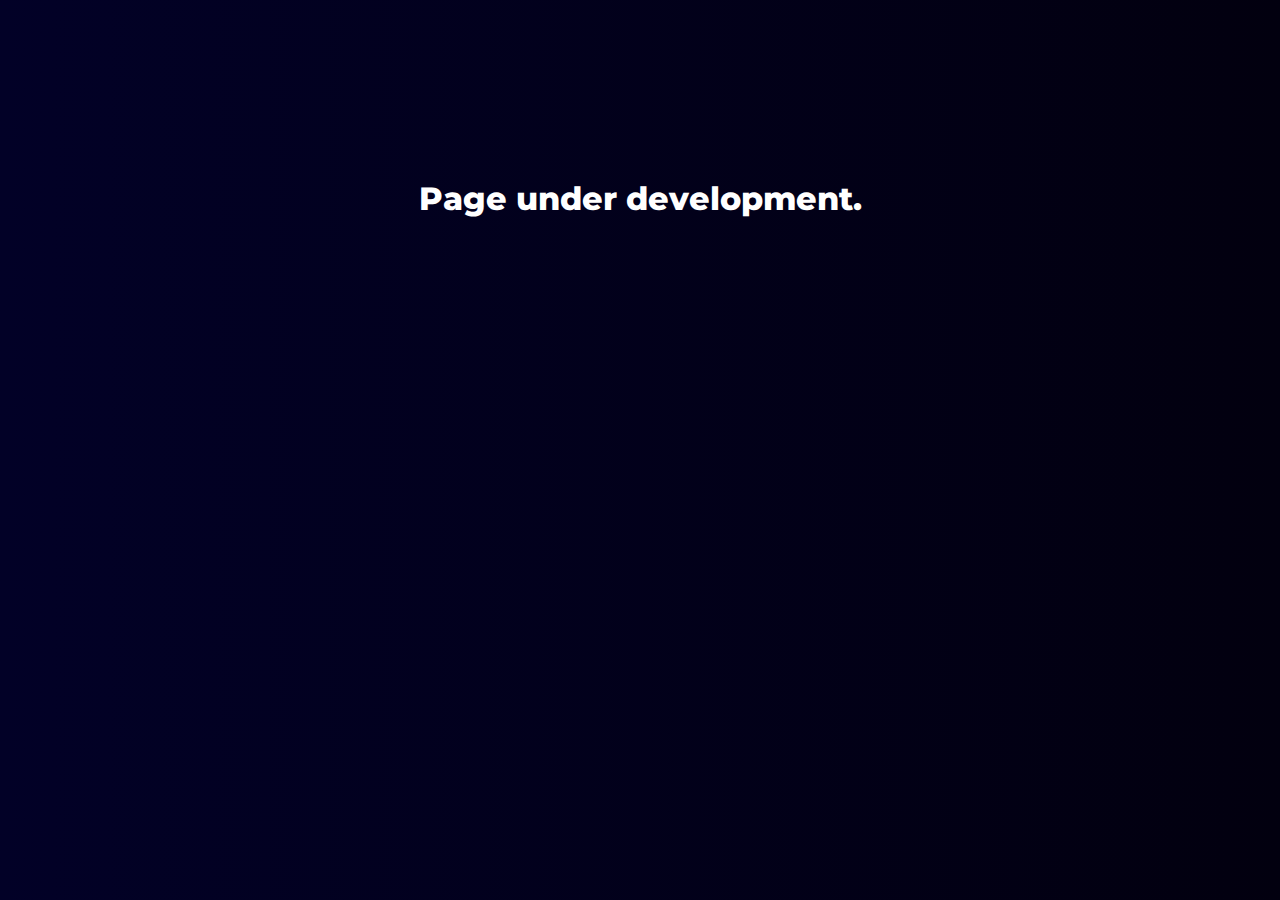
<file: index.html>
<!DOCTYPE html>
<html lang="pt-BR">
<head>
    <meta charset="UTF-8">
    <meta name="viewport" content="width=device-width, initial-scale=1.0">
    <title>Marcus Neto</title>

    <!-- Bootstrap -->
    <link href="https://cdn.jsdelivr.net/npm/bootstrap@5.3.3/dist/css/bootstrap.min.css" rel="stylesheet"
        integrity="sha384-QWTKZyjpPEjISv5WaRU9OFeRpok6YctnYmDr5pNlyT2bRjXh0JMhjY6hW+ALEwIH" crossorigin="anonymous">
    <!-- Font Awesome CSS -->
    <link href="https://cdnjs.cloudflare.com/ajax/libs/font-awesome/6.3.0/css/all.min.css" rel="stylesheet">

    <link rel="stylesheet" href="./css/index.css">
    <link rel="stylesheet" href="./css/header.css">
    <link rel="stylesheet" href="./css/footer.css">

    <!-- Google tag (gtag.js) -->
    <script async src="https://www.googletagmanager.com/gtag/js?id=G-MCTM1FGM3H"></script>
    <script>
        window.dataLayer = window.dataLayer || [];
        function gtag(){dataLayer.push(arguments);}
        gtag('js', new Date());

        gtag('config', 'G-MCTM1FGM3H');
    </script>

</head>


<body>

    <main>

        <div>
            <h2>Page under development.</h2>
        </div>
        

    </main>
</body>
</html>
</file>
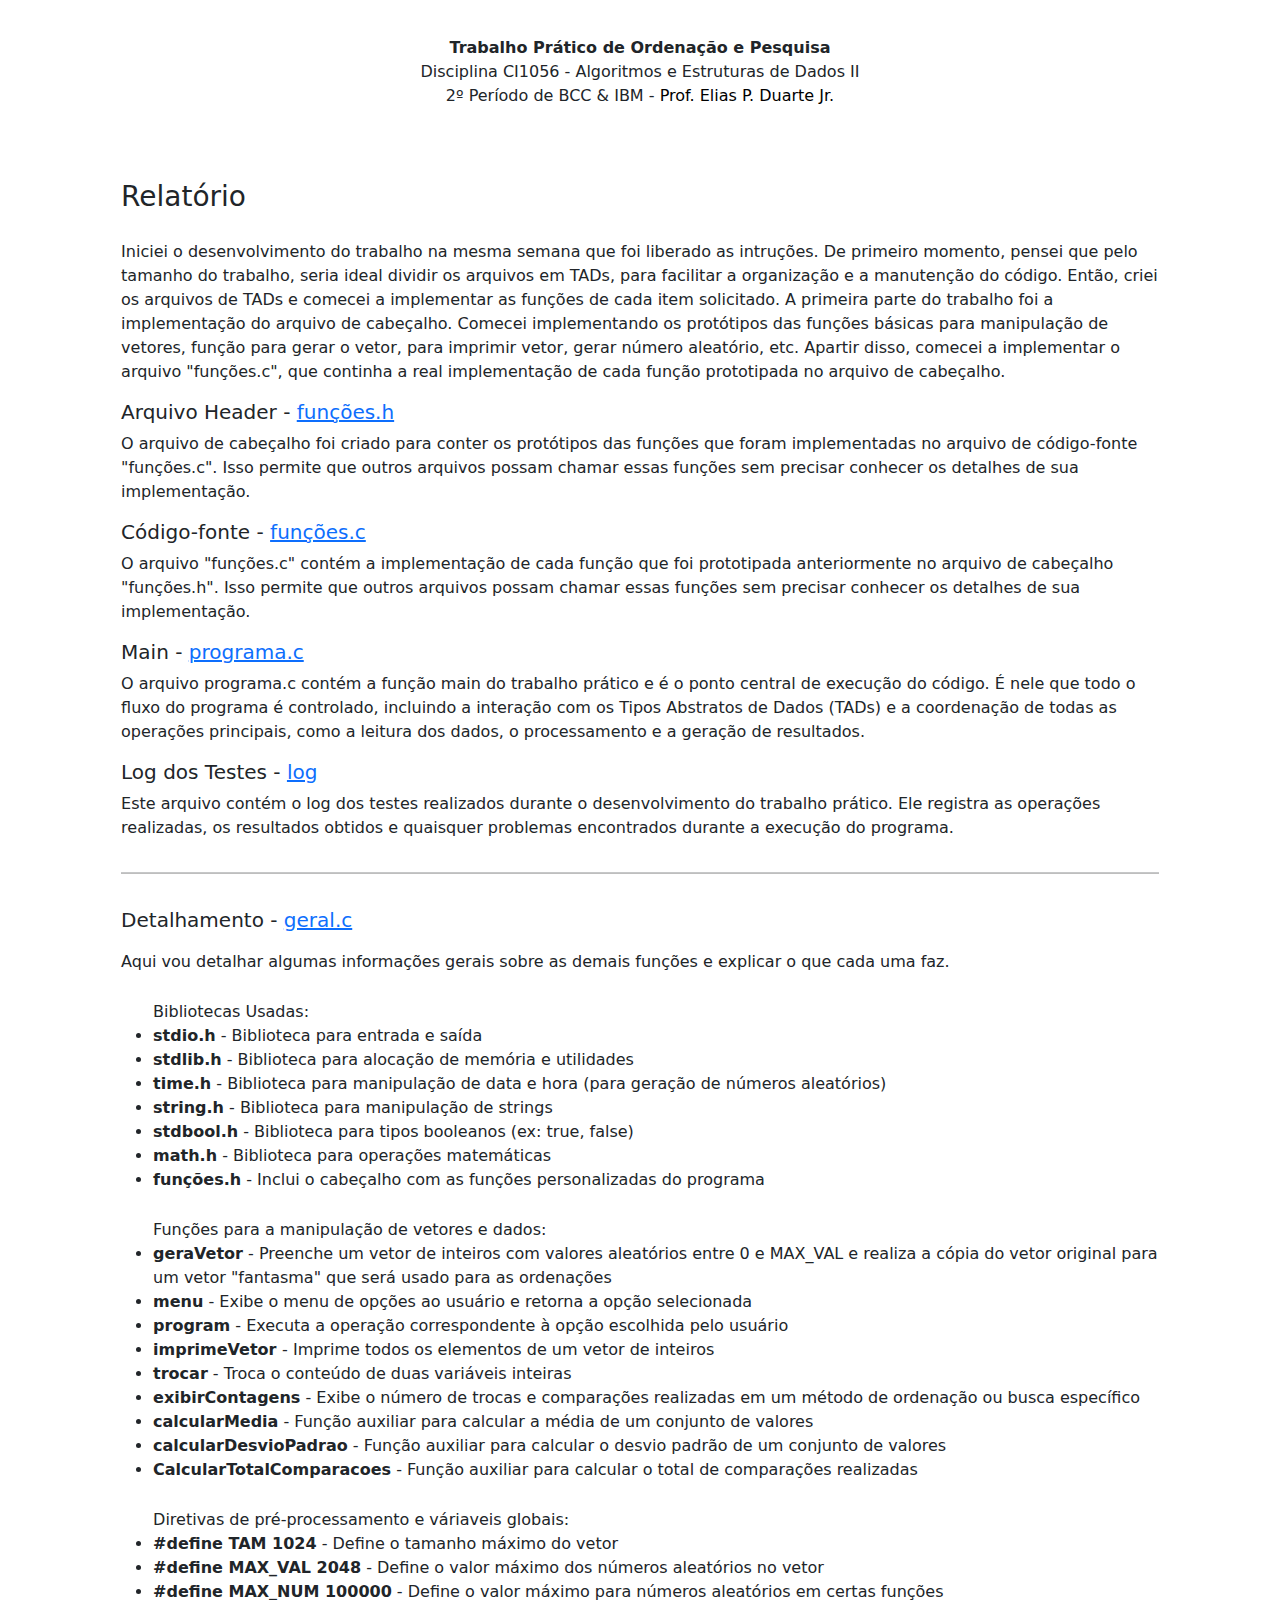
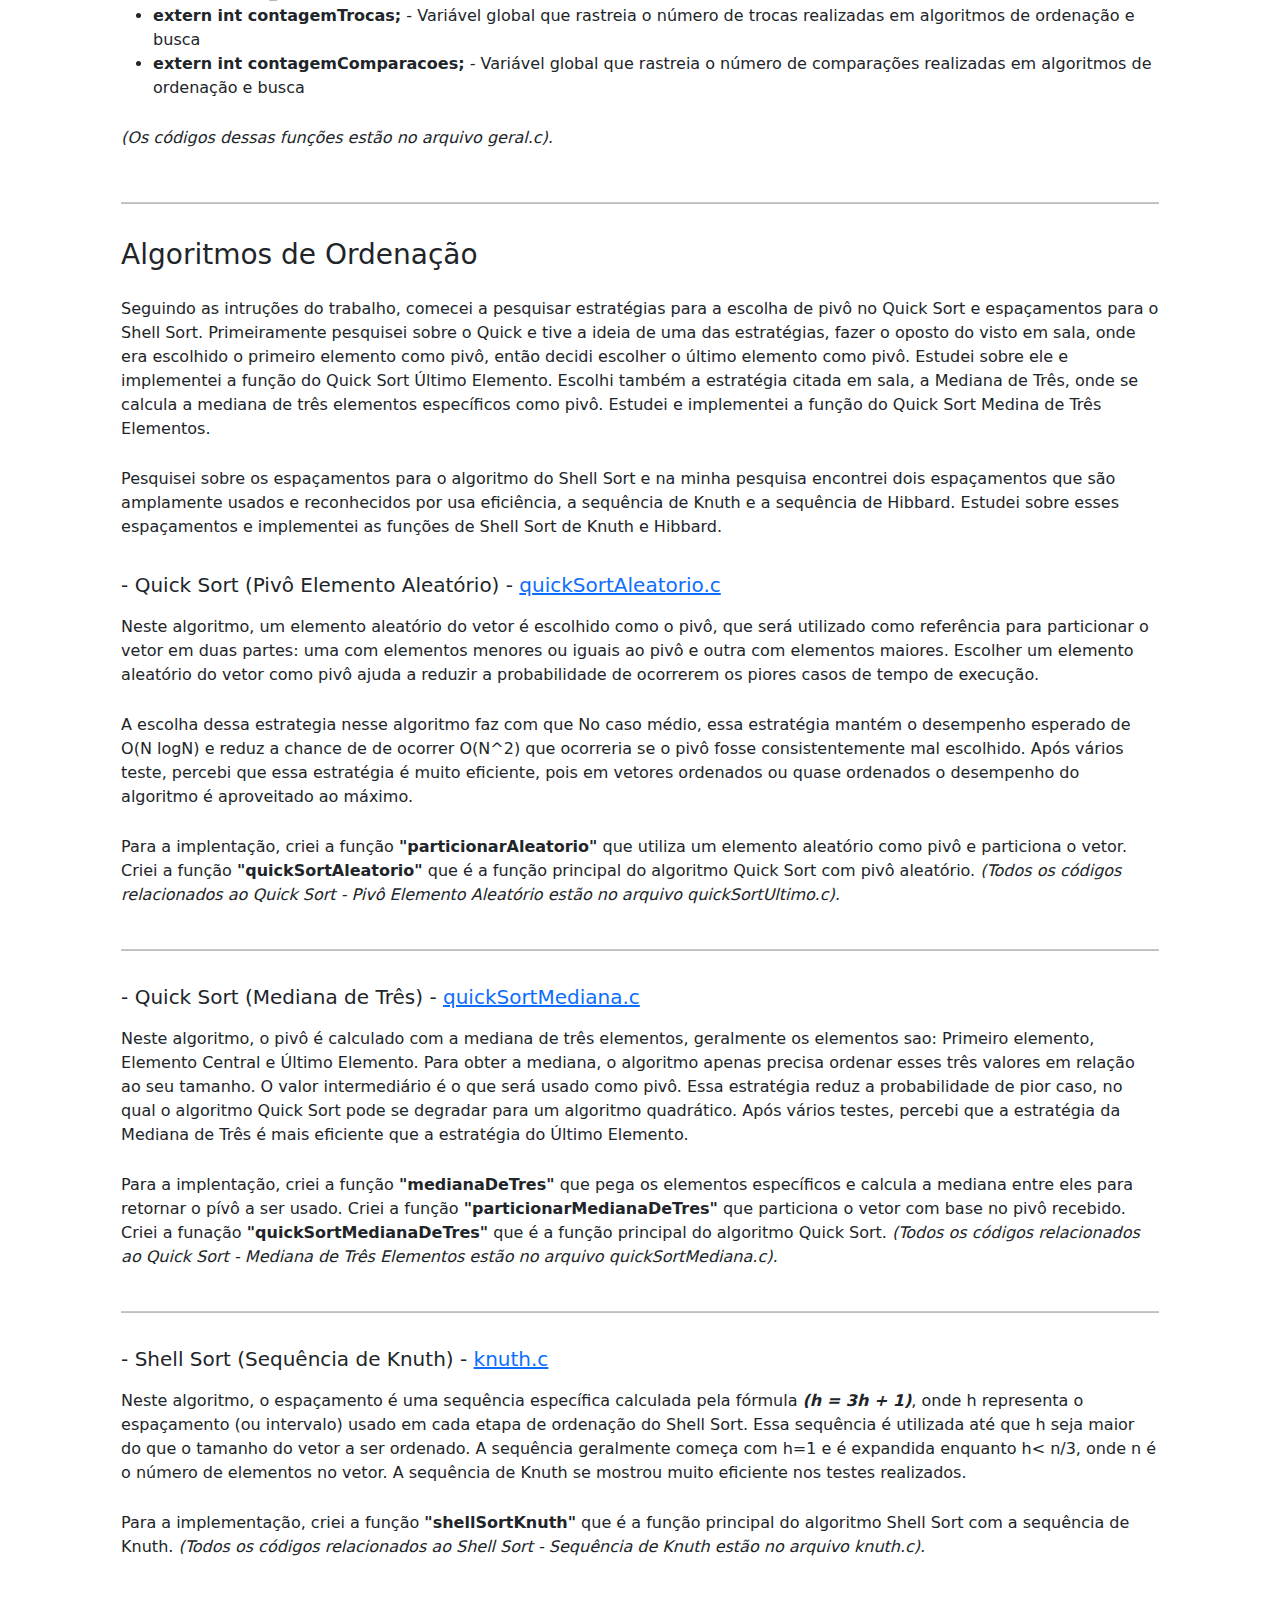
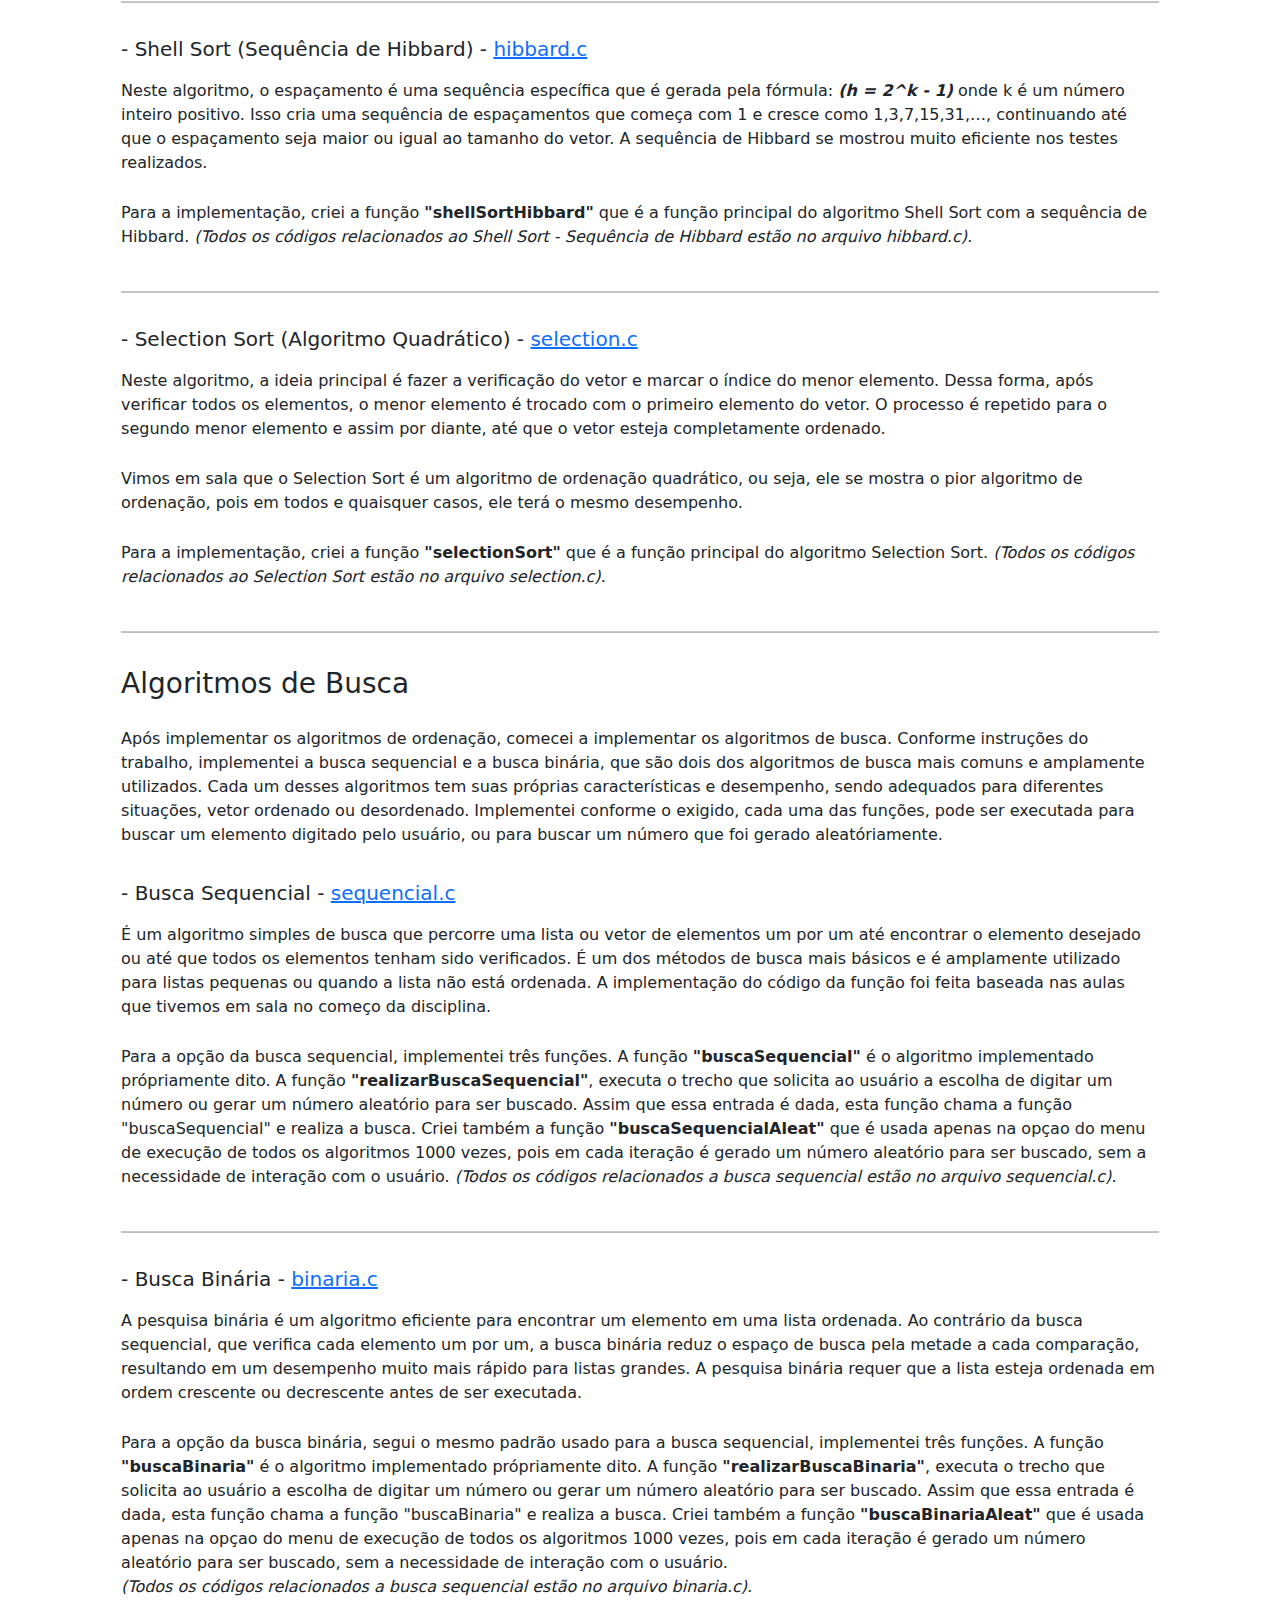
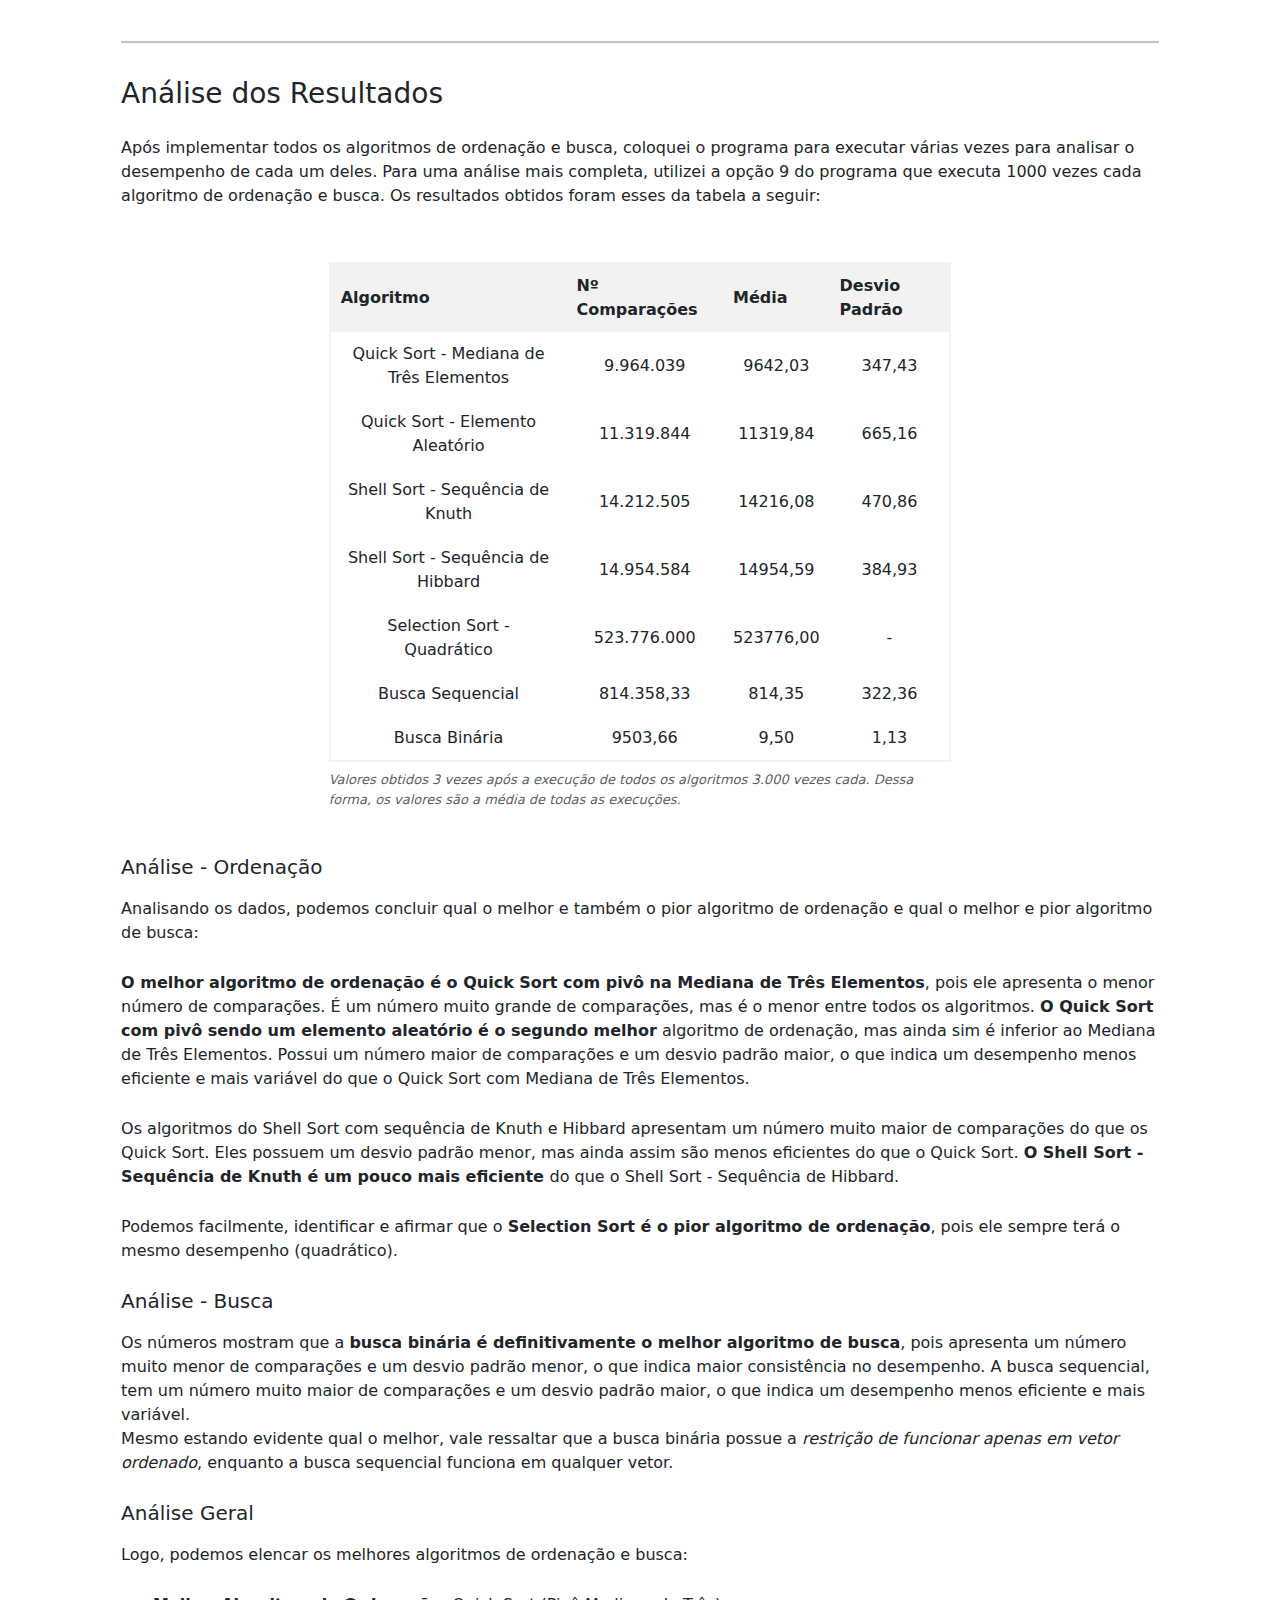
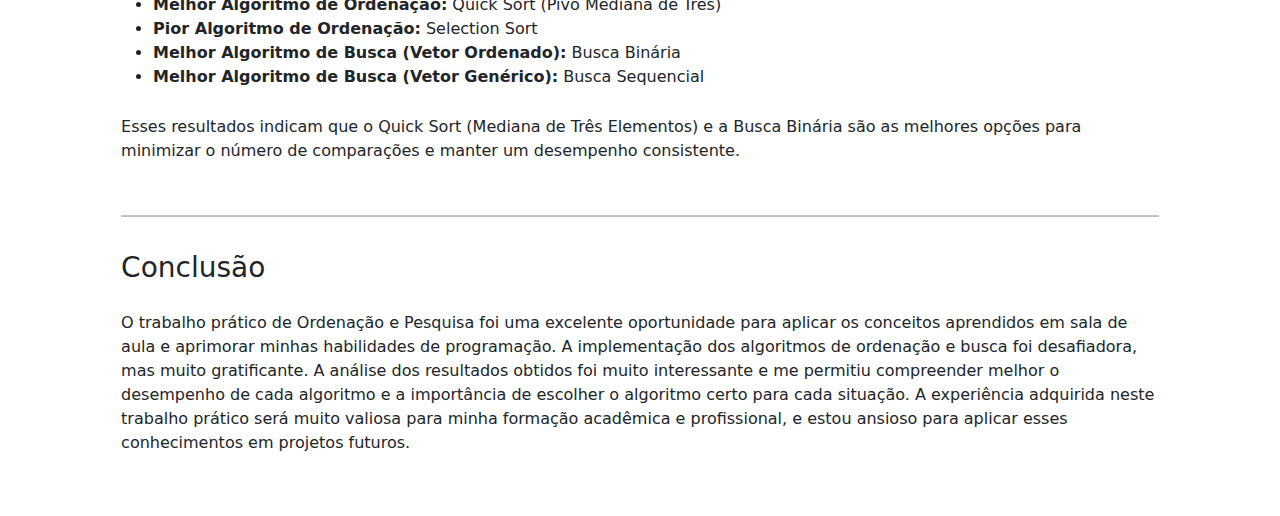
<file: pages/algoritmos2.html>
<!DOCTYPE html>
<html lang="pt-BR">

<head>
    <meta charset="UTF-8">
    <meta name="viewport" content="width=device-width, initial-scale=1.0">
    <title>Algoritmos 2</title>
    <link rel="stylesheet" href="../css/alg2/algoritmos2.css">
    <link rel="stylesheet" href="../css/alg2/header_alg2.css">
    <link rel="stylesheet" href="../css/alg2/tabelas.css">
    <link href="https://cdn.jsdelivr.net/npm/bootstrap@5.3.3/dist/css/bootstrap.min.css" rel="stylesheet"
        integrity="sha384-QWTKZyjpPEjISv5WaRU9OFeRpok6YctnYmDr5pNlyT2bRjXh0JMhjY6hW+ALEwIH" crossorigin="anonymous">

</head>

<header>

    <p><strong>Trabalho Prático de Ordenação e Pesquisa</strong></p>
    <p>Disciplina CI1056 - Algoritmos e Estruturas de Dados II</p>
    <p>2º Período de BCC & IBM - <a href="https://www.inf.ufpr.br/elias/algoritmos/index.html" target="_blank">Prof. Elias P. Duarte Jr.</a></p>

</header>




<body>

    <main>
        <h3>Relatório</h3>
        <section class="relatorio">

            <p>
                Iniciei o desenvolvimento do trabalho na mesma semana que foi liberado as intruções.
                De primeiro momento, pensei que pelo tamanho do trabalho, seria ideal
                dividir os arquivos em TADs, para facilitar a organização e a manutenção do código.
                Então, criei os arquivos de TADs e comecei a implementar as funções de cada item solicitado.
                A primeira parte do trabalho foi a implementação do arquivo de cabeçalho.
                Comecei implementando os protótipos das funções básicas para manipulação de vetores, função para gerar o
                vetor,
                para imprimir vetor, gerar número aleatório, etc.
                Apartir disso, comecei a implementar o arquivo "funções.c", que continha a real implementação de cada
                função prototipada no arquivo de cabeçalho.
            </p>

            <h5>Arquivo Header - <a href="../files/funções.h.txt" target="_blank">funções.h</a></h5>
            <p>
                O arquivo de cabeçalho foi criado para conter os protótipos das funções que foram implementadas no
                arquivo de código-fonte "funções.c". Isso permite que outros arquivos possam chamar essas funções sem
                precisar conhecer
                os detalhes de sua implementação.
            </p>

            <h5>Código-fonte - <a href="../files/funções.c.txt" target="_blank">funções.c</a></h5>
            <p>
                O arquivo "funções.c" contém a implementação de cada função que foi prototipada anteriormente no arquivo
                de cabeçalho "funções.h".
                Isso permite que outros arquivos possam chamar essas funções sem precisar conhecer os detalhes de sua
                implementação.
            </p>

            <h5>Main - <a href="../files/programa.c.txt" target="_blank">programa.c</a></h5>
            <p>
                O arquivo programa.c contém a função main do trabalho prático e é o ponto central de execução do código.
                É nele que todo o fluxo do programa é controlado, incluindo a interação com os Tipos Abstratos de Dados (TADs)
                e a coordenação de todas as operações principais, como a leitura dos dados, o processamento e a geração
                de resultados.
            </p>

            <h5>Log dos Testes - <a href="../files/saida.txt" target="_blank">log</a></h5>
            <p>
                Este arquivo contém o log dos testes realizados durante o desenvolvimento do trabalho prático.
                Ele registra as operações realizadas, os resultados obtidos e quaisquer problemas encontrados durante a
                execução do programa.
            <hr>
        </section>

<!-- --------------------------------------------------------------------------------------------------------------------------------------------- -->

        
        <section class="ordenacao">
            <h5>Detalhamento - <a href="../files/geral.c.txt" target="_blank">geral.c</a></h5>
            <p>
               Aqui vou detalhar algumas informações gerais sobre as demais funções e explicar o que cada uma faz.<br>
               <ul>
                    Bibliotecas Usadas:
                    <li><strong>stdio.h</strong> - Biblioteca para entrada e saída</li>
                    <li><strong>stdlib.h</strong> - Biblioteca para alocação de memória e utilidades</li>
                    <li><strong>time.h</strong> - Biblioteca para manipulação de data e hora (para geração de números aleatórios)</li>
                    <li><strong>string.h</strong> - Biblioteca para manipulação de strings</li>
                    <li><strong>stdbool.h</strong> - Biblioteca para tipos booleanos (ex: true, false)</li>
                    <li><strong>math.h</strong> - Biblioteca para operações matemáticas</li>
                    <li><strong>funções.h</strong> - Inclui o cabeçalho com as funções personalizadas do programa</li> 
               </ul>
            
                <ul>
                    Funções para a manipulação de vetores e dados:
                    <li><strong>geraVetor</strong> - Preenche um vetor de inteiros com valores aleatórios entre 0 e MAX_VAL e realiza a cópia do
                                                        vetor original para um vetor "fantasma" que será usado para as ordenações                                
                    </li>
                    <li><strong>menu</strong> - Exibe o menu de opções ao usuário e retorna a opção selecionada</li>
                    <li><strong>program</strong> - Executa a operação correspondente à opção escolhida pelo usuário</li>
                    <li><strong>imprimeVetor </strong> - Imprime todos os elementos de um vetor de inteiros</li>
                    <li><strong>trocar</strong> - Troca o conteúdo de duas variáveis inteiras</li>
                    <li><strong>exibirContagens</strong> - Exibe o número de trocas e comparações realizadas em um método de ordenação ou busca específico</li>
                    <li><strong>calcularMedia</strong> - Função auxiliar para calcular a média de um conjunto de valores</li> 
                    <li><strong>calcularDesvioPadrao</strong> - Função auxiliar para calcular o desvio padrão de um conjunto de valores</li> 
                    <li><strong>CalcularTotalComparacoes</strong> - Função auxiliar para calcular o total de comparações realizadas</li> 
               </ul>

               <ul>
                    Diretivas de pré-processamento e váriaveis globais:
                <li><strong>#define TAM 1024</strong> - Define o tamanho máximo do vetor</li>
                <li><strong>#define MAX_VAL 2048</strong> - Define o valor máximo dos números aleatórios no vetor</li>
                <li><strong>#define MAX_NUM 100000</strong> - Define o valor máximo para números aleatórios em certas funções</li>
                <li><strong>extern int contagemTrocas;</strong> - Variável global que rastreia o número de trocas realizadas em algoritmos de ordenação e busca</li>
                <li><strong>extern int contagemComparacoes;</strong> - Variável global que rastreia o número de comparações realizadas em algoritmos de ordenação e busca</li>
           </ul>
               <em>(Os códigos dessas funções estão no arquivo geral.c).</em>
            </p>
            <hr>
        </section>

<!-- --------------------------------------------------------------------------------------------------------------------------------------------- -->

        <h3>Algoritmos de Ordenação</h3>
        <section class="ordenacao">
            <p>
                Seguindo as intruções do trabalho, comecei a pesquisar estratégias para a escolha de pivô no Quick Sort
                e espaçamentos para o Shell Sort. Primeiramente pesquisei sobre o Quick e tive a ideia de uma das estratégias,
                fazer o oposto do visto em sala, onde era escolhido o primeiro elemento como pivô, então decidi escolher o
                último elemento como pivô. Estudei sobre ele e implementei a função do Quick Sort Último Elemento. Escolhi também 
                a estratégia citada em sala, a Mediana de Três, onde se calcula a mediana de três elementos específicos como pivô. 
                Estudei e implementei a função do Quick Sort Medina de Três Elementos.   
            </p>
            <p>
                Pesquisei sobre os espaçamentos para o algoritmo do Shell Sort e na minha pesquisa encontrei dois espaçamentos
                que são amplamente usados e reconhecidos por usa eficiência, a sequência de Knuth e a sequência de Hibbard. Estudei
                sobre esses espaçamentos e implementei as funções de Shell Sort de Knuth e Hibbard.
            </p>
        </section>

<!-- --------------------------------------------------------------------------------------------------------------------------------------------- -->

        <section class="ordenacao">
            <h5>- Quick Sort (Pivô Elemento Aleatório) - <a href="../files/quickAleatorio.c.txt" target="_blank">quickSortAleatorio.c</a></h5>
            <p>
                Neste algoritmo, um elemento aleatório do vetor é escolhido como o pivô, que será utilizado como referência para
                particionar o vetor em duas partes: uma com elementos menores ou iguais ao pivô e outra com elementos maiores.
                Escolher um elemento aleatório do vetor como pivô  ajuda a reduzir a probabilidade de ocorrerem os piores casos de tempo de execução.
            </p>
            <p>
                A escolha dessa estrategia nesse algoritmo faz com que No caso médio, essa estratégia mantém o desempenho esperado de O(N logN) 
                e reduz a chance de de ocorrer O(N^2) que ocorreria se o pivô fosse consistentemente mal escolhido.
                Após vários teste, percebi que essa estratégia é muito eficiente, pois em vetores ordenados ou quase ordenados
                o desempenho do algoritmo é aproveitado ao máximo.
            </p>
            <p>
                Para a implentação, criei a função <b>"particionarAleatorio"</b> que utiliza um elemento aleatório como pivô e particiona o vetor.
                Criei a função <b>"quickSortAleatorio"</b> que é a função principal do algoritmo Quick Sort com pivô aleatório.
                <em>(Todos os códigos relacionados ao Quick Sort - Pivô Elemento Aleatório estão no arquivo quickSortUltimo.c).</em>
            </p>
            <hr>
        </section>
        
<!-- --------------------------------------------------------------------------------------------------------------------------------------------- -->

        <section class="ordenacao">
            <h5>- Quick Sort (Mediana de Três) - <a href="../files/quickMediana.c.txt" target="_blank">quickSortMediana.c</a></h5>
            <p>
                Neste algoritmo, o pivô é calculado com a mediana de três elementos, geralmente os elementos sao: 
                Primeiro elemento, Elemento Central e Último Elemento. Para obter a mediana, o algoritmo apenas precisa
                ordenar esses três valores em relação ao seu tamanho. O valor intermediário é o que será usado como pivô.
                Essa estratégia reduz a probabilidade de pior caso, no qual o algoritmo Quick Sort pode se degradar para 
                um algoritmo quadrático. Após vários testes, percebi que a estratégia da Mediana de Três é mais eficiente 
                que a estratégia do Último Elemento.
            </p>
            <p>
                Para a implentação, criei a função <b>"medianaDeTres"</b> que pega os elementos específicos e calcula a mediana entre eles para retornar o pívô a ser usado.
                Criei a função <b>"particionarMedianaDeTres"</b> que particiona o vetor com base no pivô recebido. Criei a funação <b>"quickSortMedianaDeTres"</b> 
                que é a função principal do algoritmo Quick Sort. <em>(Todos os códigos relacionados ao Quick Sort - Mediana de Três Elementos estão no arquivo quickSortMediana.c).</em>
            </p>
            <hr>
        </section>

<!-- --------------------------------------------------------------------------------------------------------------------------------------------- -->

        <section class="ordenacao">
            <h5>- Shell Sort (Sequência de Knuth) - <a href="../files/knuth.c.txt" target="_blank">knuth.c</a></h5>
            <p>
                Neste algoritmo, o espaçamento é uma sequência específica calculada pela fórmula <b><em>(h = 3h + 1)</em></b>, onde h representa o
                espaçamento (ou intervalo) usado em cada etapa de ordenação do Shell Sort. Essa sequência é utilizada até que h
                seja maior do que o tamanho do vetor a ser ordenado. A sequência geralmente começa com h=1 e é expandida enquanto
                h< n/3, onde n é o número de elementos no vetor. A sequência de Knuth se mostrou muito eficiente nos testes realizados.
            </p>
            <p>
                Para a implementação, criei a função <b>"shellSortKnuth"</b> que é a função principal do algoritmo Shell Sort com a sequência de Knuth.
                <em>(Todos os códigos relacionados ao Shell Sort - Sequência de Knuth estão no arquivo knuth.c).</em>
            </p>
            <hr>
        </section>
    
<!-- --------------------------------------------------------------------------------------------------------------------------------------------- -->

        <section class="ordenacao">
            <h5>- Shell Sort (Sequência de Hibbard) - <a href="../files/hibbard.c.txt" target="_blank">hibbard.c</a></h5>
            <p>
                Neste algoritmo, o espaçamento é uma sequência específica que é gerada pela fórmula: <b><em>(h = 2^k - 1)</em></b>
                onde k é um número inteiro positivo. Isso cria uma sequência de espaçamentos que começa com 1 e cresce como 1,3,7,15,31,…, 
                continuando até que o espaçamento seja maior ou igual ao tamanho do vetor.  A sequência de Hibbard se mostrou muito eficiente nos testes realizados.
            </p>
            <p>
                Para a implementação, criei a função <b>"shellSortHibbard"</b> que é a função principal do algoritmo Shell Sort com a sequência de Hibbard.
                <em>(Todos os códigos relacionados ao Shell Sort - Sequência de Hibbard estão no arquivo hibbard.c).</em>
            </p>
            <hr>
        </section>
        
<!-- --------------------------------------------------------------------------------------------------------------------------------------------- -->

        <section class="ordenacao">
            <h5>- Selection Sort (Algoritmo Quadrático) - <a href="../files/selection.c.txt" target="_blank">selection.c</a></h5>
            <p>
                Neste algoritmo, a ideia principal é fazer a verificação do vetor e marcar o índice do menor elemento.
                Dessa forma, após verificar todos os elementos, o menor elemento é trocado com o primeiro elemento do vetor.
                O processo é repetido para o segundo menor elemento e assim por diante, até que o vetor esteja completamente ordenado.
            </p>
            <p>
                Vimos em sala que o Selection Sort é um algoritmo de ordenação quadrático, ou seja, ele se mostra o pior algoritmo
                de ordenação, pois em todos e quaisquer casos, ele terá o mesmo desempenho.
            </p>
            <p>
                Para a implementação, criei a função <b>"selectionSort"</b> que é a função principal do algoritmo Selection Sort.
                <em>(Todos os códigos relacionados ao Selection Sort estão no arquivo selection.c).</em>
            </p>
            <hr>
        </section>

<!-- --------------------------------------------------------------------------------------------------------------------------------------------- -->

    <h3>Algoritmos de Busca</h3>
    <section class="busca">
        <p>
            Após implementar os algoritmos de ordenação, comecei a implementar os algoritmos de busca. 
            Conforme instruções do trabalho, implementei a busca sequencial e a busca binária, que são dois dos algoritmos de busca mais comuns e amplamente utilizados.
            Cada um desses algoritmos tem suas próprias características e desempenho, sendo adequados para diferentes situações, vetor ordenado ou desordenado.
            Implementei conforme o exigido, cada uma das funções, pode ser executada para buscar um elemento digitado pelo usuário, ou para buscar um número 
            que foi gerado aleatóriamente.
        </p>
    </section>

    <section class="busca">
        <h5>- Busca Sequencial - <a href="../files/sequencial.c.txt" target="_blank">sequencial.c</a></h5>
        <p>
            É um algoritmo simples de busca que percorre uma lista ou vetor de elementos um por um até encontrar o elemento desejado 
            ou até que todos os elementos tenham sido verificados. É um dos métodos de busca mais básicos e é amplamente utilizado 
            para listas pequenas ou quando a lista não está ordenada. A implementação do código da função foi feita baseada nas aulas que tivemos em sala no começo da disciplina.
        </p>
        <p>
            Para a opção da busca sequencial, implementei três funções. A função <b>"buscaSequencial"</b> é o algoritmo implementado própriamente dito. 
            A função <b>"realizarBuscaSequencial"</b>, executa o trecho que solicita ao usuário a escolha de digitar um número ou gerar um número aleatório para ser buscado.
            Assim que essa entrada é dada, esta função chama a função "buscaSequencial" e realiza a busca. Criei também a função <b>"buscaSequencialAleat"</b> que é usada
            apenas na opçao do menu de execução de todos os algoritmos 1000 vezes, pois em cada iteração é gerado um número aleatório para ser buscado, sem a necessidade 
            de interação com o usuário. <em>(Todos os códigos relacionados a busca sequencial estão no arquivo sequencial.c).</em>
        </p>
        <hr>
    </section>

<!-- --------------------------------------------------------------------------------------------------------------------------------------------- -->

    <section class="busca">
        <h5>- Busca Binária - <a href="../files/binaria.c.txt" target="_blank">binaria.c</a></h5>
        <p>
            A pesquisa binária é um algoritmo eficiente para encontrar um elemento em uma lista ordenada. 
            Ao contrário da busca sequencial, que verifica cada elemento um por um, a busca binária reduz 
            o espaço de busca pela metade a cada comparação, resultando em um desempenho muito mais rápido para listas grandes. 
            A pesquisa binária requer que a lista esteja ordenada em ordem crescente ou decrescente antes de ser executada.
        </p>
        <p>
            Para a opção da busca binária, segui o mesmo padrão usado para a busca sequencial, implementei três funções. A função <b>"buscaBinaria"</b> 
            é o algoritmo implementado própriamente dito. A função <b>"realizarBuscaBinaria"</b>, executa o trecho que solicita ao usuário a escolha 
            de digitar um número ou gerar um número aleatório para ser buscado. Assim que essa entrada é dada, esta função chama a função "buscaBinaria" 
            e realiza a busca. Criei também a função <b>"buscaBinariaAleat"</b> que é usada apenas na opçao do menu de execução de todos os algoritmos 1000 vezes, 
            pois em cada iteração é gerado um número aleatório para ser buscado, sem a necessidade de interação com o usuário. <br>
            <em>(Todos os códigos relacionados a busca sequencial estão no arquivo binaria.c).</em>
        </p>
        <hr>
    </section>

<!-- --------------------------------------------------------------------------------------------------------------------------------------------- -->

    <h3>Análise dos Resultados</h3>
    <section class="analise">
        <p>
            Após implementar todos os algoritmos de ordenação e busca, coloquei o programa para executar várias vezes para analisar o desempenho de cada um deles.
            Para uma análise mais completa, utilizei a opção 9 do programa que executa 1000 vezes cada algoritmo de ordenação e busca. Os resultados obtidos foram esses
            da tabela a seguir:
        </p>
    </section>

    <section class="analise">
        <table>
            <thead>
                <tr>
                    <th>Algoritmo</th>
                    <th>Nº Comparações</th>
                    <th>Média</th>
                    <th>Desvio Padrão</th>
                </tr>
            </thead>
            <tbody>
                <tr>
                    <td>Quick Sort - Mediana de Três Elementos</td>
                    <td>9.964.039</td>
                    <td>9642,03</td>
                    <td>347,43</td>
                </tr>

                <tr>
                    <td>Quick Sort - Elemento Aleatório</td>
                    <td>11.319.844</td>
                    <td>11319,84</td>
                    <td>665,16</td>
                </tr>
                
                <tr>
                    <td>Shell Sort - Sequência de Knuth</td>
                    <td>14.212.505</td>
                    <td>14216,08</td>
                    <td>470,86</td>
                </tr>

                <tr>
                    <td>Shell Sort - Sequência de Hibbard</td>
                    <td>14.954.584</td>
                    <td>14954,59</td>
                    <td>384,93</td>
                </tr>

                <tr>
                    <td>Selection Sort - Quadrático</td>
                    <td>523.776.000</td>
                    <td>523776,00</td>
                    <td>-</td>
                </tr>

                <tr>
                    <td>Busca Sequencial</td>
                    <td>814.358,33</td>
                    <td>814,35</td>
                    <td>322,36</td>
                </tr>

                <tr>
                    <td>Busca Binária</td>
                    <td>9503,66</td>
                    <td>9,50</td>
                    <td>1,13</td>
                </tr>
            </tbody>
            <caption>
                Valores obtidos 3 vezes após a execução de todos os algoritmos 3.000 vezes cada.
                Dessa forma, os valores são a média de todas as execuções.
            </caption>
        </table>
    </section>

<!-- --------------------------------------------------------------------------------------------------------------------------------------------- -->

    <section class="analise">
        <h5>Análise - Ordenação</h5>
        <p>
            Analisando os dados, podemos concluir qual o melhor e também o pior algoritmo de ordenação e qual o melhor e pior algoritmo de busca:
        </p>
        <p>
            <strong>O melhor algoritmo de ordenação é o Quick Sort com pivô na Mediana de Três Elementos</strong>, pois ele apresenta o menor número de comparações.
            É um número muito grande de comparações, mas é o menor entre todos os algoritmos.
            <strong>O Quick Sort com pivô sendo um elemento aleatório é o segundo melhor</strong> algoritmo de ordenação, mas ainda sim é inferior ao Mediana de Três Elementos.
            Possui um número maior de comparações e um desvio padrão maior, o que indica um desempenho menos eficiente e mais variável do que o Quick Sort com Mediana de Três Elementos.
        </p>

        <p>
            Os algoritmos do Shell Sort com sequência de Knuth e Hibbard apresentam um número muito maior de comparações do que os Quick Sort. Eles possuem um
            desvio padrão menor, mas ainda assim são menos eficientes do que o Quick Sort. <strong>O Shell Sort - Sequência de Knuth é um pouco mais eficiente </strong> do que 
            o Shell Sort - Sequência de Hibbard.
        </p>

        <p>
            Podemos facilmente, identificar e afirmar que o <strong>Selection Sort é o pior algoritmo de ordenação</strong>, pois ele sempre terá o mesmo desempenho (quadrático).
        </p>


        <h5>Análise - Busca</h5>
        <p>
            Os números mostram que a <strong>busca binária é definitivamente o melhor algoritmo de busca</strong>, pois apresenta um número muito menor de comparações 
            e um desvio padrão menor, o que indica maior consistência no desempenho. A busca sequencial, tem um número muito maior de comparações e um desvio padrão maior, o que indica
            um desempenho menos eficiente e mais variável.<br>
            Mesmo estando evidente qual o melhor, vale ressaltar que a busca binária possue a <em>restrição de funcionar apenas em vetor ordenado</em>, enquanto a busca sequencial 
            funciona em qualquer vetor.
        </p>


        <h5>Análise Geral</h5>
        <p>
            Logo, podemos elencar os melhores algoritmos de ordenação e busca:<br>
            <ul>
                <li><strong>Melhor Algoritmo de Ordenação:</strong> Quick Sort (Pivô Mediana de Três)</li>
                <li><strong>Pior Algoritmo de Ordenação:</strong> Selection Sort</li>
                <li><strong>Melhor Algoritmo de Busca (Vetor Ordenado):</strong> Busca Binária</li>
                <li><strong>Melhor Algoritmo de Busca (Vetor Genérico):</strong> Busca Sequencial</li>
            </ul>
            Esses resultados indicam que o Quick Sort (Mediana de Três Elementos) e a Busca Binária 
            são as melhores opções para minimizar o número de comparações e manter um desempenho consistente.
        </p>
        <hr>
    </section>

<!-- --------------------------------------------------------------------------------------------------------------------------------------------- -->

    <h3>Conclusão</h3>
    <section class="analise">
        <p>
            O trabalho prático de Ordenação e Pesquisa foi uma excelente oportunidade para aplicar os conceitos aprendidos em sala de aula e 
            aprimorar minhas habilidades de programação. A implementação dos algoritmos de ordenação e busca foi desafiadora, mas muito gratificante.
            A análise dos resultados obtidos foi muito interessante e me permitiu compreender melhor o desempenho de cada algoritmo e a importância de 
            escolher o algoritmo certo para cada situação. A experiência adquirida neste trabalho prático será muito valiosa para minha 
            formação acadêmica e profissional, e estou ansioso para aplicar esses conhecimentos em projetos futuros.
        </p>
    </section>
    </main>
    <script src="https://cdn.jsdelivr.net/npm/bootstrap@5.3.3/dist/js/bootstrap.bundle.min.js"
        integrity="sha384-YvpcrYf0tY3lHB60NNkmXc5s9fDVZLESaAA55NDzOxhy9GkcIdslK1eN7N6jIeHz"
        crossorigin="anonymous"></script>
</body>

</html>
</file>
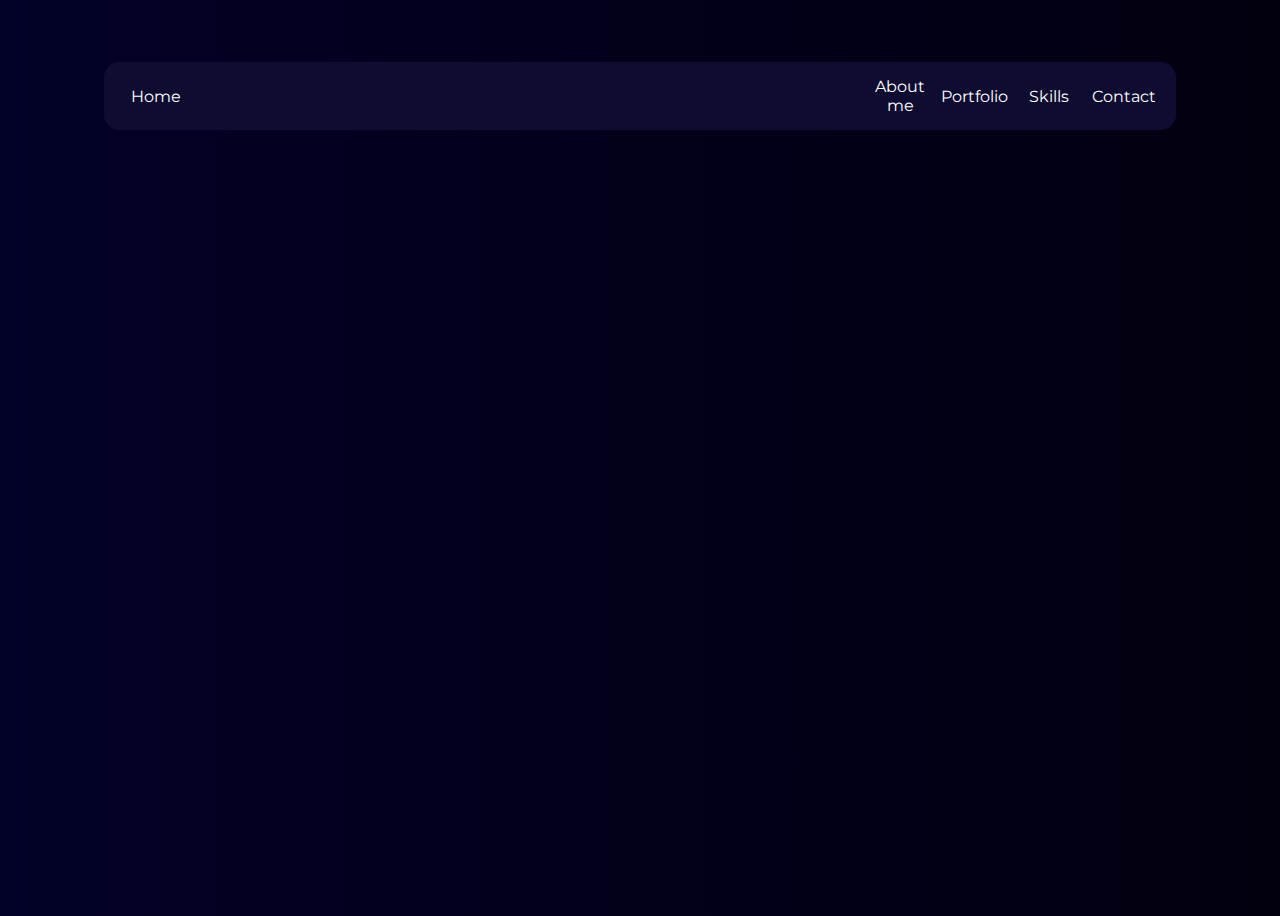
<file: pages/Contato.html>
<!DOCTYPE html>
<html lang="pt-BR">
<head>
    <meta charset="UTF-8">
    <meta name="viewport" content="width=device-width, initial-scale=1.0">
    <title>Contrato</title>

    <link rel="stylesheet" href="../css/index.css">
    <link rel="stylesheet" href="../css/header.css">
    <link rel="stylesheet" href="../css/footer.css">
    <link rel="stylesheet" href="../css/pages.css">
</head>
<body> 
    <header>
        <div class="caixaHeader">
            <a href="../index.html"><p>Home</p></a>
            <p></p>
            <a href="./SobreMim.html"><p>About me</p></a>
            <a href="./Portifólio.html"><p>Portfolio</p></a>
            <a href="./Skills.html"><p>Skills</p></a>
            <a href="./Contato.html"><p>Contact</p></a>
        </div>
    
    </header>









        <!-- RODAPÉ -->
        <footer>
            <a href="mailto:marcusneto@ufpr.br" class="footer-link">
                <i class="fas fa-envelope" id="icon"></i>
            </a>
    
            <a href="tel:55 41 99591-7386" class="footer-link">
                <i class="fas fa-phone" id="icon"></i>
            </a>
    
            <a href="https://www.linkedin.com/in/marcus-neto-a83319306/" target="_blank" class="footer-link">
                <i class="fa-brands fa-linkedin"></i>
            </a>
    
            <a href="https://www.instagram.com/marcus.netoo" target="_blank" class="footer-link">
                <i class="fa-brands fa-instagram" id="icon"></i>
            </a>
    
            <a href="http://lattes.cnpq.br/7808077839393484" target="_blank" class="footer-link">
                <i class="fa-solid fa-briefcase"></i>
            </a>
    
            <a href="https://github.com/mnetoo" target="_blank" class="footer-link">
                <i class="fa-brands fa-github"></i>
            </a>
        </footer>
    
</body>
</html>
</file>
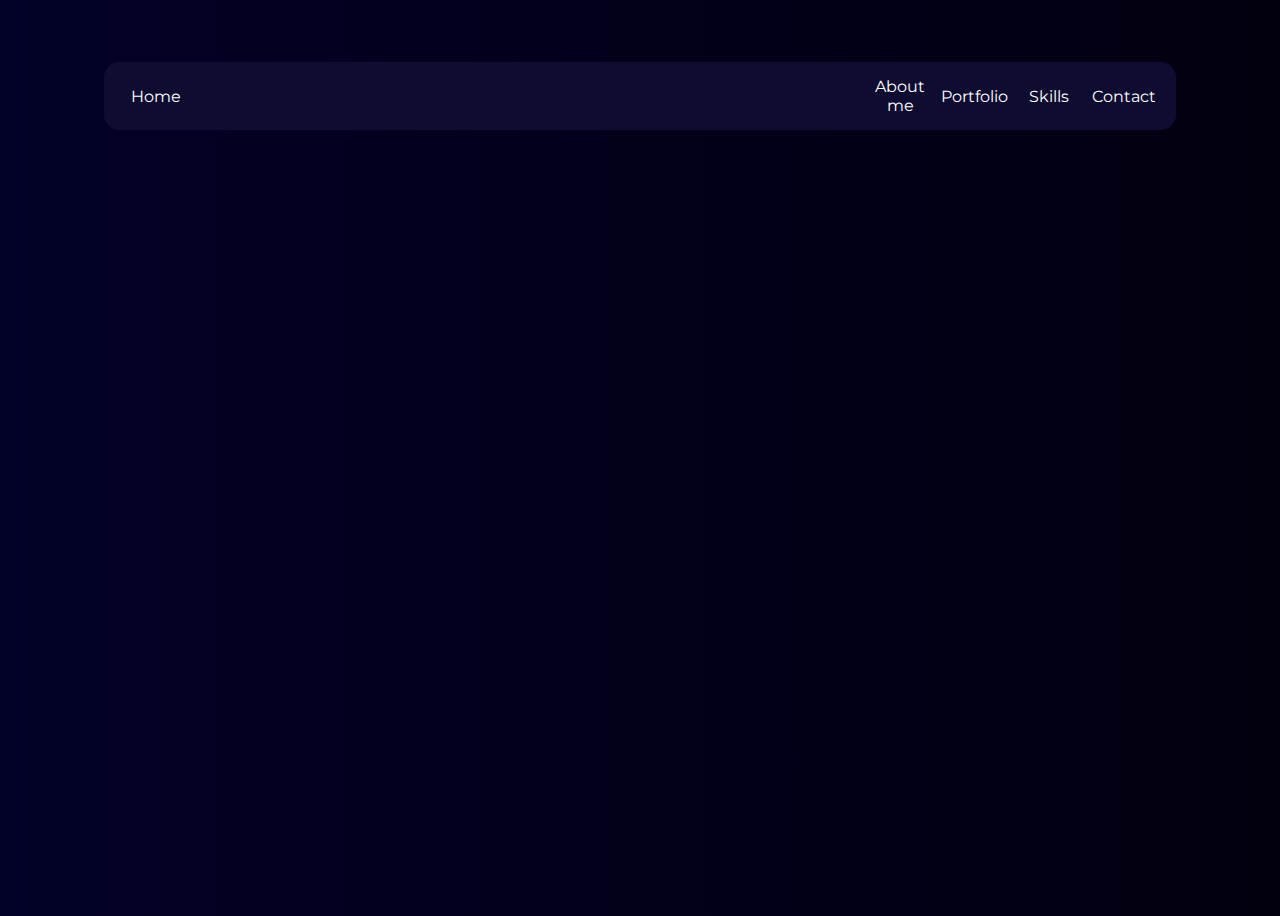
<file: pages/Portifólio.html>
<!DOCTYPE html>
<html lang="pt-BR">
<head>
    <meta charset="UTF-8">
    <meta name="viewport" content="width=device-width, initial-scale=1.0">
    <title>Portifólio</title>

    <link rel="stylesheet" href="../css/index.css">
    <link rel="stylesheet" href="../css/header.css">
    <link rel="stylesheet" href="../css/footer.css">
    <link rel="stylesheet" href="../css/pages.css">
</head>
<body>
    <header>
        <div class="caixaHeader">
            <a href="../index.html"><p>Home</p></a>
            <p></p>
            <a href="./SobreMim.html"><p>About me</p></a>
            <a href="./Portifólio.html"><p>Portfolio</p></a>
            <a href="./Skills.html"><p>Skills</p></a>
            <a href="./Contato.html"><p>Contact</p></a>
        </div>
    
    </header>









    
</body>
</html>
</file>
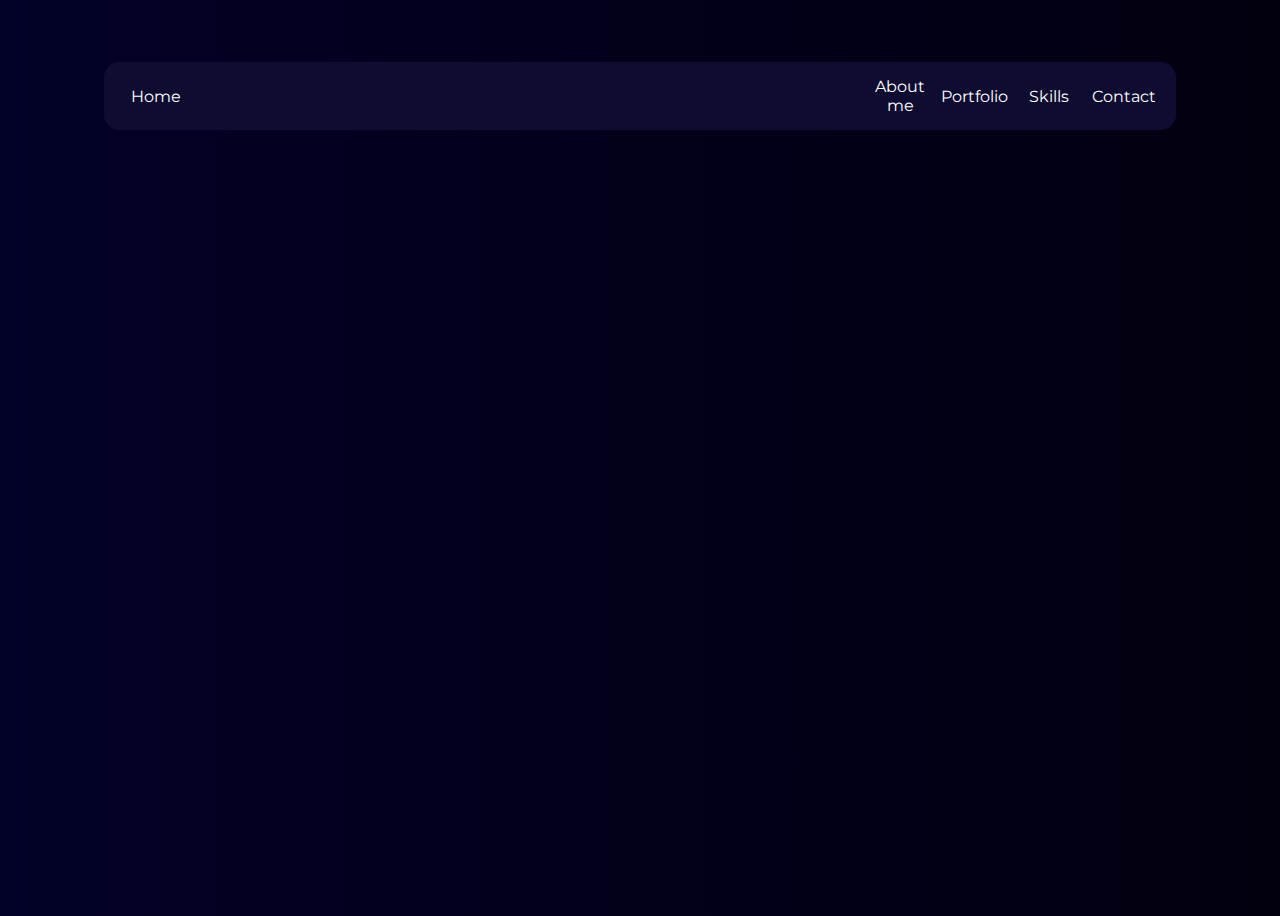
<file: pages/Skills.html>
<!DOCTYPE html>
<html lang="pt-BR">
<head>
    <meta charset="UTF-8">
    <meta name="viewport" content="width=device-width, initial-scale=1.0">
    <title>Skills</title>

    <link rel="stylesheet" href="../css/index.css">
    <link rel="stylesheet" href="../css/header.css">
    <link rel="stylesheet" href="../css/footer.css">
    <link rel="stylesheet" href="../css/pages.css">
</head>
<body>
        <header>
            <div class="caixaHeader">
                <a href="../index.html"><p>Home</p></a>
                <p></p>
                <a href="./SobreMim.html"><p>About me</p></a>
                <a href="./Portifólio.html"><p>Portfolio</p></a>
                <a href="./Skills.html"><p>Skills</p></a>
                <a href="./Contato.html"><p>Contact</p></a>
            </div>
        
        </header>








    
</body>
</html>
</file>
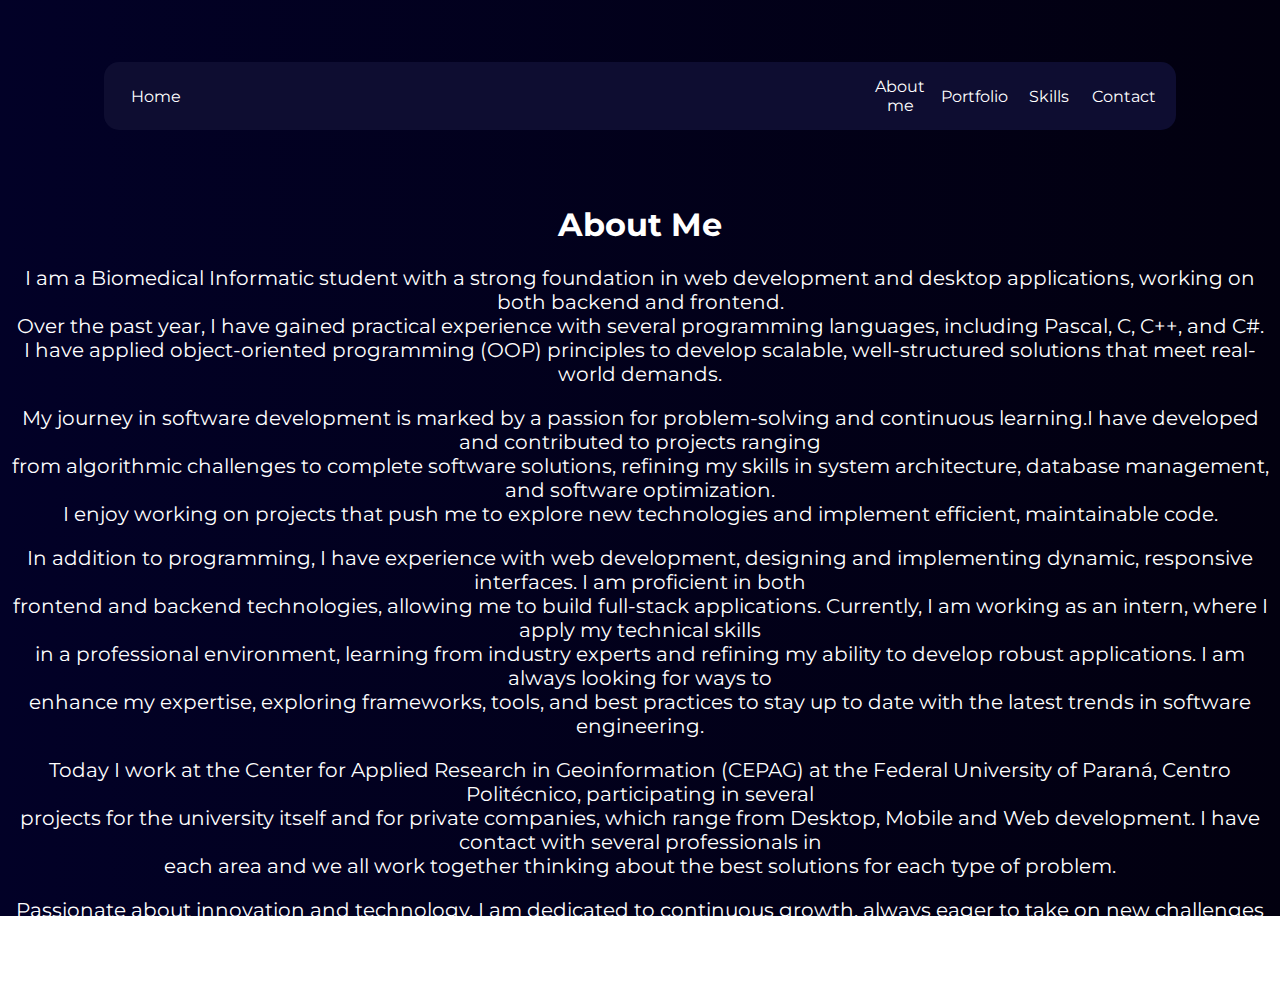
<file: pages/SobreMim.html>
<!DOCTYPE html>
<html lang="pt-BR">

<head>
    <meta charset="UTF-8">
    <meta name="viewport" content="width=device-width, initial-scale=1.0">
    <title>Sobre Mim</title>

    <link rel="stylesheet" href="../css/index.css">
    <link rel="stylesheet" href="../css/header.css">
    <link rel="stylesheet" href="../css/footer.css">
    <link rel="stylesheet" href="../css/pages.css">
</head>

<body>
    <header>
        <div class="caixaHeader">
            <a href="../index.html"><p>Home</p></a>
            <p></p>
            <a href="./SobreMim.html"><p>About me</p></a>
            <a href="./Portifólio.html"><p>Portfolio</p></a>
            <a href="./Skills.html"><p>Skills</p></a>
            <a href="./Contato.html"><p>Contact</p></a>
        </div>
    
    </header>



    <div class="SobreMim">
        <h1>About Me</h1>
        <p>
            I am a Biomedical Informatic student with a strong foundation in web development and desktop applications, working on both backend and frontend.<br>
            Over the past year, I have gained practical experience with several programming languages, including Pascal, C, C++, and C#. <br> 
            I have applied object-oriented programming (OOP) principles to develop scalable, well-structured solutions that meet real-world demands.
        </p>

        <p>
            My journey in software development is marked by a passion for problem-solving and continuous learning.I have developed and contributed to projects ranging <br> 
            from algorithmic challenges to complete software solutions, refining my skills in system architecture, database management, and software optimization. <br>
            I enjoy working on projects that push me to explore new technologies and implement efficient, maintainable code.
        </p>

        <p>
            In addition to programming, I have experience with web development, designing and implementing dynamic, responsive interfaces. I am proficient in both <br>
            frontend and backend technologies, allowing me to build full-stack applications. Currently, I am working as an intern, where I apply my technical skills <br> 
            in a professional environment, learning from industry experts and refining my ability to develop robust applications. I am always looking for ways to <br> 
            enhance my expertise, exploring frameworks, tools, and best practices to stay up to date with the latest trends in software engineering.
        </p>

        <p>
            Today I work at the <a href="https://campusmap.ufpr.br/dev/github/CEPAG-SitePrincipal/" target="_blank">Center for Applied Research in Geoinformation (CEPAG)</a> at the Federal University of Paraná, Centro Politécnico, participating in several <br> 
            projects for the university itself and for private companies, which range from Desktop, Mobile and Web development. I have contact with several professionals in <br>
            each area and we all work together thinking about the best solutions for each type of problem.
        </p>

        <p>
            Passionate about innovation and technology, I am dedicated to continuous growth, always eager to take on new challenges and contribute meaningful solutions. <br>
            My goal is to become a highly skilled software developer, capable of designing and implementing cutting-edge applications that make a difference.
        </p>
    </div>











</body>

</html>
</file>
<file: css/index.css>
@import url('https://fonts.googleapis.com/css2?family=Montserrat:ital,wght@0,100..900;1,100..900&display=swap');


/*BARRA LATERAL MENOR*/
::-webkit-scrollbar {
    width: 8px;
}

::-webkit-scrollbar-thumb {
    background: lightgray;
}




body {
    background: linear-gradient(to right, rgb(2, 1, 39), rgb(2, 0, 15));
    background-size: cover;
    background-position: center;
    background-repeat: no-repeat;
    font-family: 'Montserrat', sans-serif;
    color: white;
    height: 100vh;
}


h5 {
    grid-column-start: 2;
}

main {
    display: grid;
    text-align: left;
    row-gap: 5vh;
    padding-top: 20vh;
    padding-bottom: 5vh;
    justify-content: center;
    align-items: center;
    
}

.box {
    grid-column-start: 2;
    color: white;
}

h2 {
    font-family: 'Montserrat', sans-serif; 
    font-weight: 800;
    padding: 0;
    margin: 0;
    align-items: center;
    text-align: center;

}

.Curriculo {
    grid-column-start: 4;
    border-radius: 15px;
    background-color:  rgb(14, 13, 49);
    width: 270px;
    height: 75px;
    text-align: center;
    align-items: center;
    justify-content: center;
    color: white;
    display: flex;
}

.Curriculo a {
    text-decoration: none;
    color: white;
    transition: color 0.3s ease, transform 0.3s ease; /* Transição suave */
}

.Curriculo a:hover {
    color: rgb(112, 50, 228); /* Muda a cor do texto */
    transform: scale(1.2); /* Aumenta ligeiramente o tamanho */
}

/* Efeito de preenchimento de fundo */
.Curriculo a::after {
    content: "";
    position:static;
    left: 0;
    bottom: 0;
    width: 70%;
    height: 2px;
    background: rgb(112, 50, 228);
    transform: scaleX(0);
    transform-origin: left;
    transition: transform 0.3s ease-in-out;
}

.Curriculo a:hover::after {
    transform: scaleX(1); /* Expande a linha sob o texto */
}

.Curriculo p  {
    margin: 0;
}


/*---------------------------------------------------------------------------------------------------------------------------------------*/
@media screen and (max-width: 767px) {
    body {
        font-size: 10px !important;
    }

    main {
        row-gap: 2vh !important;
        padding-top: 2vh !important;
        padding-bottom: 2vh !important;
    }

    h5 {
        font-size: 12px !important;
    }

    ul, li {
        font-size: 10px !important;
    }

    img {
        width: 75px !important;          
        height: 90px !important;
    }

    button {
        font-size: 8px !important;
    }

    main p {
        margin: 0 !important;
        vertical-align: middle !important;
        line-height: 1rem !important;
    }
}
/* Regras para iPad/Tablet (largura mínima de 768px e largura máxima de 1200px)*/
@media screen and (min-width: 768px) and (max-width: 1200px) {
    body {
        font-size: 10px !important;
    }

    main {
        row-gap: 2vh !important;
        padding-top: 2vh !important;
        padding-bottom: 2vh !important;
    }

    h5 {
        font-size: 12px !important;
    }

    ul, li {
        font-size: 10px !important;
    }

    img {
        width: 75px !important;          
        height: 90px !important;
    }

    button {
        font-size: 8px !important;
    }

    main p {
        margin: 0 !important;
        vertical-align: middle !important;
        line-height: 1rem !important;
    }
}
</file>
<file: css/header.css>
/* header.css */

header {
    column-gap: 10px;
    padding: 6vh 6rem;
    align-items: center;
    text-align: center;
}

.caixaHeader {
    display: grid;
    grid-template-columns: 1fr 9fr 1fr 1fr 1fr 1fr;
    align-items: center;
    text-align: center;
    background-color: rgb(14, 13, 49);
    padding: 15px;
    border-radius: 15px;
}

.caixaHeader a {
    text-decoration: none;
    color: white;
    transition: color 0.3s ease, transform 0.3s ease; /* Transição suave */
}

.caixaHeader a:hover {
    color: rgb(112, 50, 228); /* Muda a cor do texto */
    transform: scale(1.2); /* Aumenta ligeiramente o tamanho */
}

/* Efeito de preenchimento de fundo */
.caixaHeader a::after {
    content: "";
    position:static;
    left: 0;
    bottom: 0;
    width: 70%;
    height: 2px;
    background: rgb(112, 50, 228);
    transform: scaleX(0);
    transform-origin: left;
    transition: transform 0.3s ease-in-out;
}

.caixaHeader a:hover::after {
    transform: scaleX(1); /* Expande a linha sob o texto */
}

header p{
    margin: 0;
}

header img {
    height: 8vh;
}

/* Regras para celular (até 767px de largura) */
@media screen and (max-width: 767px) {
    header {
        column-gap: 1vh;
        font-size: 10px;
        padding: 4vh 1rem;
    }
    header img {
        height: 4vh !important;
    }
}
/* Regras para iPad/Tablet (largura mínima de 768px e largura máxima de 1200px)*/
@media screen and (min-width: 768px) and (max-width: 1200px) {
    header {
        font-size: 10px;
        padding: 4vh 3rem;
    }
    header img {
        height: 4vh !important;
    }
}
</file>
<file: css/footer.css>
/* footer.css */

/* Define a cor de fundo do rodapé */
footer {
    color: white;
    padding: 4vh 6rem;
    align-items: center;
    text-align: center;
    padding-right: 20%;
    padding-left: 20%;
    padding-top: 17%;
}

footer p{
    margin: 0;
}

footer link, a {
    text-decoration: none;
    color: white;
}

footer link, a:hover {
    text-decoration: none;
    color: rgb(112, 50, 228)  
}

/* Regras para celular (até 767px de largura) */
@media screen and (max-width: 767px) {
    footer {
        padding: 2vh 6rem;
        padding-right: 10%;
        padding-left: 10%;
        grid-template-columns: repeat(6, 1fr);
    }
    footer p, span,
    footer .footer-link {
        font-size: 12px !important;
    }
}
/* Regras para iPad/Tablet (largura mínima de 768px e largura máxima de 1200px)*/
@media screen and (min-width: 768px) and (max-width: 1200px) {
    footer {
        padding: 2vh 6rem;
        padding-right: 10%;
        padding-left: 10%;
        grid-template-columns: repeat(4, 1fr);
    }
    footer p, span,
    footer .footer-link {
        font-size: 12px !important;
    }
}
</file>
<file: css/alg2/algoritmos2.css>
/*BARRA LATERAL MENOR*/
::-webkit-scrollbar {
    width: 8px;
}

::-webkit-scrollbar-thumb {
    background: lightgray;
}

html {
    text-align: center;

}

h3 {
    grid-column-start: 2;
}

main {
    display: grid;
    grid-template-columns: 0.7fr 6fr 0.7fr;
    text-align: left;
    row-gap: 2vh;
    padding-top: 4vh;
    padding-bottom: 5vh;
}

.relatorio {
    grid-column-start: 2;
    display: grid;
    grid-template-columns: 1fr;
    column-gap: 10px;
    align-items: center;
}

.relatorio div {
    grid-column-start: 2;
    align-items: center;
}

.relatorio div a{
    grid-column-start: 2;
    text-decoration: none;
    color: black;
    text-align: center;
    margin: 0;
}

.relatorio div p {
    grid-column-start: 2;
    text-align: center;
    margin: 0;
}

.ordenacao {
    grid-column-start: 2;
    display: grid;
    grid-template-columns: 1fr;
    column-gap: 10px;
    align-items: center;
    row-gap: 10px;
}

.ordenacao div {
    grid-column-start: 2;
    align-items: center;
}

.ordenacao div a{
    grid-column-start: 2;
    text-decoration: none;
    color: black;
    text-align: center;
    margin: 0;
}

.ordenacao div p {
    grid-column-start: 2;
    text-align: center;
    margin: 0;
}

.busca {
    grid-column-start: 2;
    display: grid;
    grid-template-columns: 1fr;
    column-gap: 10px;
    align-items: center;
    row-gap: 10px;
}

.busca div {
    grid-column-start: 2;
    align-items: center;
}

.busca div a{
    grid-column-start: 2;
    text-decoration: none;
    color: black;
    text-align: center;
    margin: 0;
}

.busca div p {
    grid-column-start: 2;
    text-align: center;
    margin: 0;
}






.analise {
    grid-column-start: 2;
    display: grid;
    grid-template-columns: 1fr;
    column-gap: 10px;
    align-items: center;
    row-gap: 10px;
}

.analise div {
    grid-column-start: 2;
    align-items: center;
}

.analise div a{
    grid-column-start: 2;
    text-decoration: none;
    color: black;
    text-align: center;
    margin: 0;
}

.analise div p {
    grid-column-start: 2;
    text-align: center;
    margin: 0;
}













button {
    border: none;
    padding: 5px;
    cursor: pointer;
    background-color: white;
}

button a {
    text-decoration: none;
    color: black;
}

.apresentacao {
    grid-column-start: 2;
    display: grid;
    grid-template-columns: 5fr 0.5fr;
    column-gap: 10px;
}

.apresentacao  {
    align-items: center;
    text-align: center;
}

.circle {
    width: 150px;          
    height: 175px;  
    border-radius: 20px;       
    overflow: hidden;      
    display: flex;
    align-items: center;   
    justify-content: center;
}

.circle img {
    width: 100%;         
    height: 100%;     
    padding: 10px;
}

hr {
    border: none; 
    height: 2px; 
    background-color: black;
}
</file>
<file: css/alg2/header_alg2.css>
/* header.css */

header {
    display: grid;
    grid-template-columns: 1fr;
    column-gap: 10px;
    padding: 4vh 6rem;
    align-items: center;
    text-align: center;
}

header a {
    text-decoration: none;
    color: black;
}

header p{
    margin: 0;
}

header img {
    height: 8vh;
}

/* Regras para a página de impressão */
@media print {
    header {
        column-gap: 2vh !important;
        padding: 1vh 2rem !important;
    }
    header img {
        height: 4vh !important;
    }
    header p {
        font-size: 12px !important;
    }
}

/* Regras para celular (até 767px de largura) */
@media screen and (max-width: 767px) {
    header {
        column-gap: 1vh;
        font-size: 6px;
        padding: 4vh 1rem;
    }
    header img {
        height: 3vh !important;
    }
}
/* Regras para iPad/Tablet (largura mínima de 768px e largura máxima de 1200px)*/
@media screen and (min-width: 768px) and (max-width: 1200px) {
    header {
        font-size: 10px;
        padding: 4vh 3rem;
    }
    header img {
        height: 4vh !important;
    }
}
</file>
<file: css/alg2/tabelas.css>
/* tabelas.css */

.tabela{
    grid-column-start: 2 !important;
    grid-column-end: 2;
}

/**/
.titulo {
    grid-column-start: 1;
    grid-column-end: 7;
    background-color: #4157a3;
    color: white;
    font-weight: 500;
    border-top-right-radius: 15px;
    border-top-left-radius: 15px;
    padding: 0px 10px;
}

.duplo {
    display: grid;
    grid-template-columns: repeat(2, 1fr);
}

.duplo p{
    padding: 0;
}
/**/

.linha{
    border-bottom: 0.5px solid #dee2e6;
    border-left: 0.5px solid #dee2e6;
    border-right: 0.5px solid #dee2e6;
    column-gap: 1vw;
    padding: 0 1vw 0 1vw;
}

.branca{
    background-color: white;
}

.cinza{
    background-color: #f2f2f2;
}

.fim {
    border-bottom-left-radius: 15px;
    border-bottom-right-radius: 15px;
}

.bordaEsquerda{
    border-left: 0.5px solid #dee2e6;
    padding-left: 1vw;
}

.bordaDireita{
    border-right: 0.5px solid #dee2e6;
    padding-right: 1vw;
}










/**/

.duasColunas .linha {
    display: grid;
    grid-template-columns: 0.28fr 1.82fr;
}

.quatroColunas .linha {
    display: grid;
    grid-template-columns: 0.55fr 1.45fr 0.5fr 1.5fr;
}

.seisColunas .linha {
    display: grid;
    grid-template-columns: 0.85fr 1.15fr 0.5fr 1.5fr 0.5fr 1.5fr;
}

.oitoColunas .linha {
    display: grid;
    grid-template-columns: 1.15fr 0.85fr 0.45fr 1.55fr 0.8fr 1.2fr 0.25fr 1.75fr;
}









table {
    width: 60%;
    border-collapse: collapse;
    margin: 20px auto;
    border: 2px solid #f2f2f2; /* Borda ao redor de toda a tabela */
}
th, td {
    border: 1px solid #000;
    padding: 10px;
    text-align: center;
}
th {
    background-color: #f2f2f2; /* Cor de fundo da linha do título */
    border: 2px solid #000; /* Bordas da linha do título com a mesma cor da borda da tabela */
}
caption {
    font-size: 13px;
    font-style: italic;
    text-align: center;
    padding-top: 10px;
}
tr {
    border-bottom: 1px solid #000; /* Divisória entre as linhas */
}
</file>
<file: css/pages.css>
.SobreMim {
    grid-template-columns: 1fr 6fr 1fr;
    color: white;
    text-align: center;
    justify-content: center;
    align-items: center;
}

.SobreMim p {
    padding: 10x;
    font-size: 20px;
}
</file>
